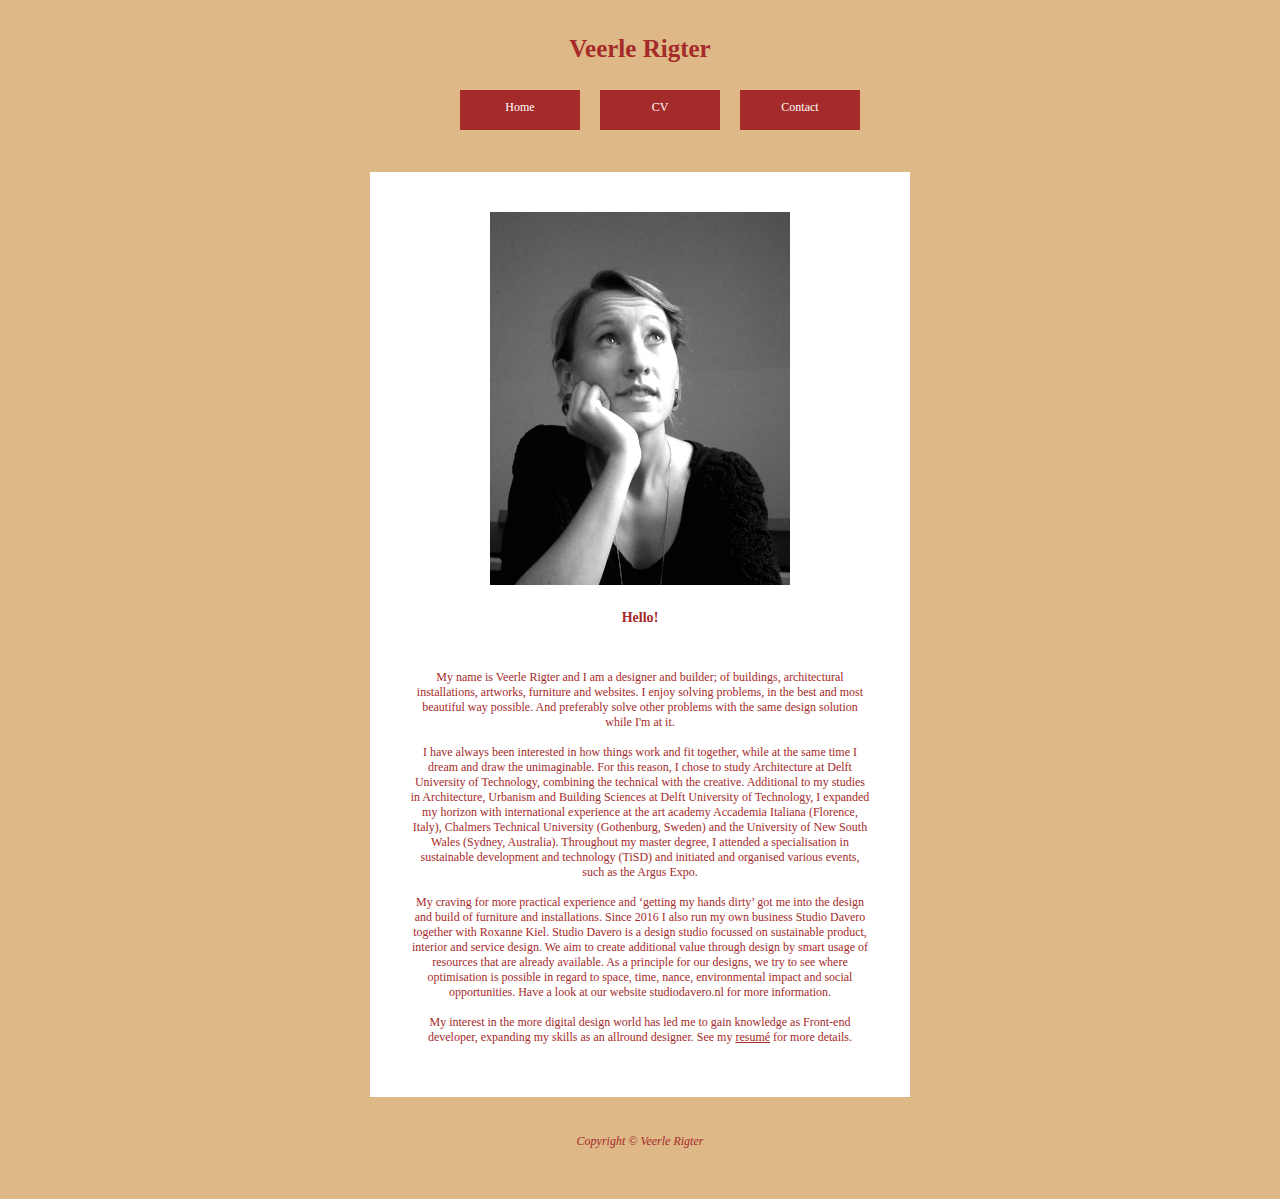
<file: index.html>
<!DOCTYPE html>
<html>
    <head>
        <meta charset="utf-8">
        <title>VR</title>
        <meta name="keywords" content="resume, cv, ontwerper, webdesign, rotterdam">
        <link rel="stylesheet" type="text/css" href="css/style_les15.css" />
    </head>
    <body>
        <header>
            <h1>Veerle Rigter</h1>
            <ul>
                <li><a href="index.html">Home</a></li> 
                <li><a href="html/mijncv.html">CV</a></li>
                <li><a href="html/contact.html">Contact</a></li>
            </ul>
            <br>
        </header>
        <div id="index">
            <img class="profilepicture" alt="profilepicture"src="images/profilepic.png">
            <h3>Hello!</h3>
            <p>My name is Veerle Rigter and I am a designer and builder; of buildings, architectural installations, artworks, furniture and websites. I enjoy solving problems, in the best and most beautiful way possible. And preferably solve other problems with the same design solution while I'm at it.<br>
            <br>
            I have always been interested in how things work and fit together, while at the same time I dream and draw the unimaginable. For this reason, I chose to study Architecture at Delft University of Technology, combining the technical with the creative.
            Additional to my studies in Architecture, Urbanism and Building Sciences at Delft University of Technology, I expanded my horizon with international experience at the art academy Accademia Italiana (Florence, Italy),
            Chalmers Technical University (Gothenburg, Sweden) and the University of New South Wales (Sydney, Australia). Throughout my master degree, I attended a specialisation in sustainable development and technology (TiSD) and initiated and organised various events,
            such as the Argus Expo. 
            <br>
            <br>
            My craving for more practical experience and ‘getting my hands dirty’ got me into the design and build of furniture and installations. Since 2016 I also run my own business Studio Davero together with Roxanne Kiel. Studio Davero is a design studio focussed on sustainable product, interior and service design. We aim to create additional value through design by smart usage of resources that are already available. As a principle for our designs, we try to see where optimisation is possible in regard to space, time, nance, environmental impact and social opportunities. Have a look at our website studiodavero.nl for more information.
            <br>
            <br>
            My interest in the more digital design world has led me to gain knowledge as Front-end developer, expanding my skills as an allround designer.
            See my <a href="html/mijncv.html">resumé</a> for more details. <br>
        </div>
        <footer>
            <p>Copyright © Veerle Rigter</p>
        </footer>
    </body>
</html>
</file>
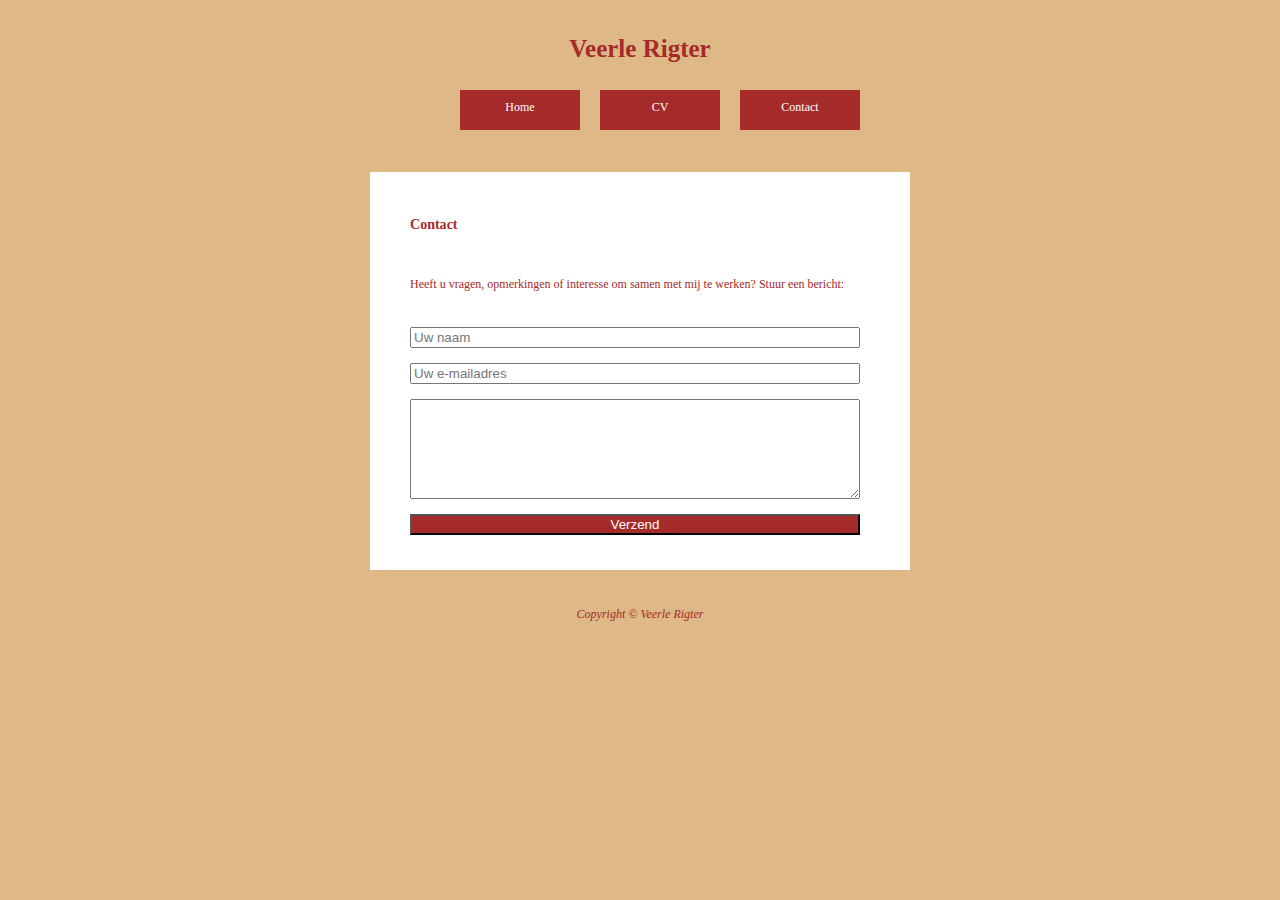
<file: html/contact.html>
<!DOCTYPE html>
<html>
    <head>
        <meta charset="utf-8">
        <title>VR</title>
        <meta name="keywords" content="resume, cv, ontwerper, webdesign, rotterdam">
        <link rel="stylesheet" type="text/css" href="../css/style_les15.css" />
    </head>
    <body>
        <header>
            <h1>Veerle Rigter</h1>
            <ul>
                <li><a href="../index.html">Home</a></li> 
                <li><a href="mijncv.html">CV</a></li>
                <li><a href="contact.html">Contact</a></li>
            </ul>
            <br>
        </header>
        <div id="contact">
            <h3>Contact</h3>
            <p>Heeft u vragen, opmerkingen of interesse om samen met mij te werken? Stuur een bericht:</p>
            <form>
                <input type="text" placeholder="Uw naam" />
                <input type="email" placeholder="Uw e-mailadres" />
                <textarea placeholder="Uw boodschap"> </textarea>
                <button>Verzend</button>
            </form>
        </div>
        <footer>
            <p>Copyright © Veerle Rigter</p>
        </footer>
    </body>
</html>
</file>
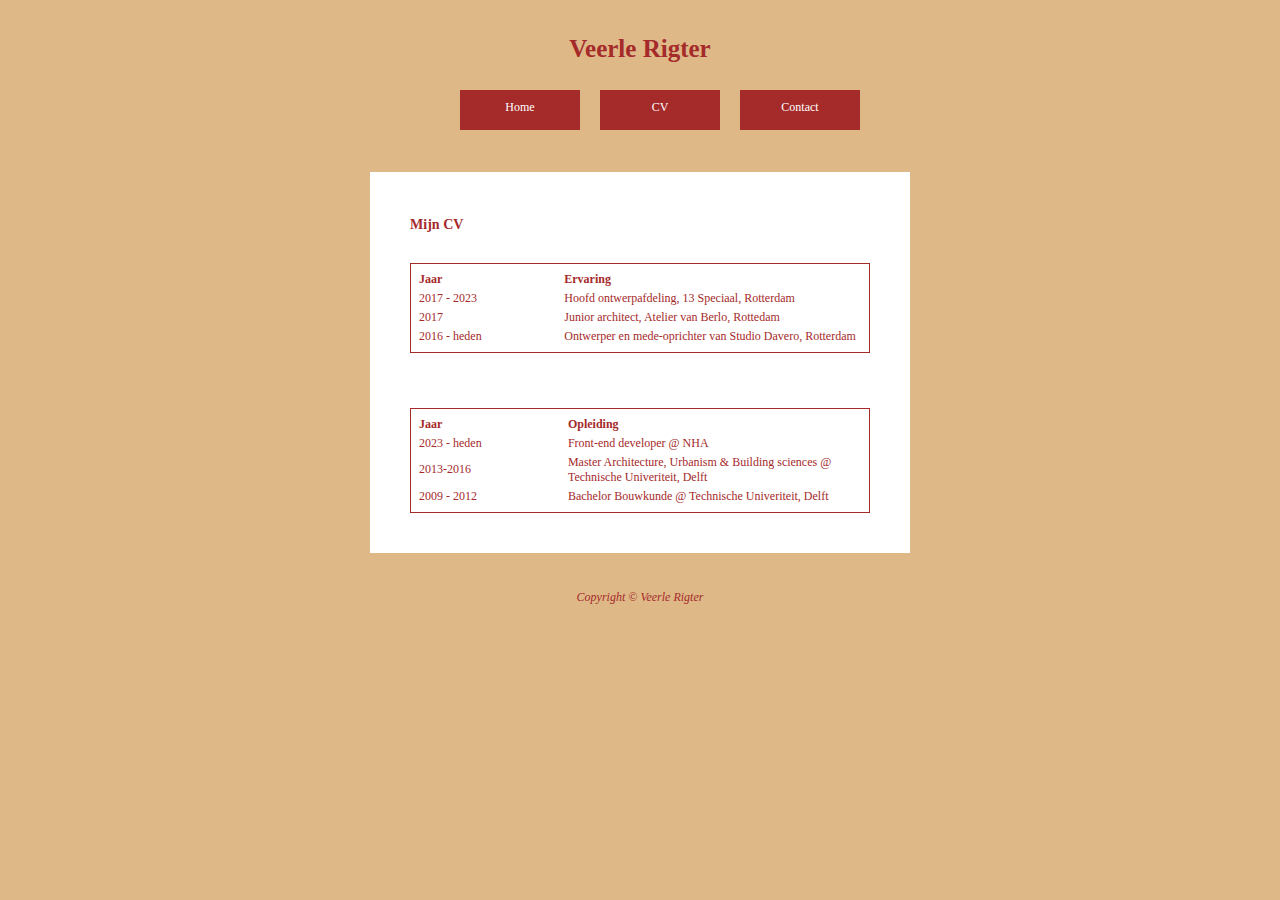
<file: html/mijncv.html>
<!DOCTYPE html>
<html>
    <head>
        <meta charset="utf-8">
        <title>VR</title>
        <meta name="keywords" content="resume, cv, ontwerper, webdesign, rotterdam">
        <link rel="stylesheet" type="text/css" href="../css/style_les15.css" />
    </head>
    <body>
        <header>
            <h1>Veerle Rigter</h1>
            <ul>
                <li><a href="../index.html">Home</a></li> 
                <li><a href="mijncv.html">CV</a></li>
                <li><a href="contact.html">Contact</a></li>
            </ul>
            <br>
        </header>
        <div id="resume">
            <h3>Mijn CV</h3>
            <table>
                <tr>
                <th class="th1">Jaar</th>
                <th class="th2">Ervaring</th>
                </tr>
                <tr>
                <td>2017 - 2023 </td>
                <td>Hoofd ontwerpafdeling, 13 Speciaal, Rotterdam</td>
                </tr>
                <tr>
                <td>2017</td>
                <td>Junior architect, Atelier van Berlo, Rottedam</td>
                </tr>
                <tr>
                <td>2016 - heden </td>
                <td>Ontwerper en mede-oprichter van Studio Davero, Rotterdam</td>
            </table>
            <br>
            <table>
                <tr>
                <th class="th1">Jaar</th>
                <th class="th2">Opleiding</th>
                </tr>
                <tr>
                <td>2023 - heden </td>
                <td>Front-end developer @ NHA</td>
                </tr>
                <tr>
                <td>2013-2016</td>
                <td>Master Architecture, Urbanism & Building sciences @ Technische Univeriteit, Delft</td>
                </tr>
                <tr>
                <td>2009 - 2012 </td>
                <td>Bachelor Bouwkunde @ Technische Univeriteit, Delft</td>
            </table>
        </div>
        <footer>
            <p>Copyright © Veerle Rigter</p>
        </footer>
    </body>
</html>
</file>
<file: css/style_les15.css>
header{
    padding: 5px;
}

body{
    font-family: Verdana;
    font-size: 12px;
    color: brown;
    background-color: burlywood;
    padding: 5px;
}

footer{
    font-style: italic;
    text-align: center;
    padding: 5px;
}


h1{
    font-family: Verdana;
    font-size: 25px;
    font-weight: bold;
    text-align: center;
}

h3{
    padding: 10px 20px;
}

p{
    padding: 20px;
}


ul{
    align-items: center;
    display: flex;
    justify-content: center;
}

ul a{
    color: white;
    text-decoration: none;
    }
li{
    display: inline-block;
    height: 20px;
    width: 100px;
    padding: 10px;
    margin: 10px;
    text-align: center;
    color: white;
    background-color: brown;
    }
li:hover{
    background-color: rgb(222, 155, 135);
    border-style: none;
    }

a{
    color: brown;
}

a:hover{
    color: black;
}

table{
    padding: 5px;
    margin: 20px;
    border: 1px brown solid;
}

.th1{
    width: 300px;
}

.th2{
    width: 600px;
}

input[type="text"], input[type="email"], textarea, select, button{
    display: block;
    margin: 15px 20px;
    width: 90%;
    box-sizing: border-box;
}

textarea{
    height: 100px;
    padding: 5px 4px;
    }

button{
    color: white;
    background-color: brown;
    }
button:active{
    background-color: black;
    }

.profilepicture{
    width: 300px;
    display: block;
    margin-top: 20px;
    margin-left: auto;
    margin-right: auto;
}

#index, #resume, #contact{
    display: block;
    background-color: white;
    width: 500px;
    padding: 20px;
    margin-left: auto;
    margin-right: auto;
}

#index{
    text-align: center;
}

#resume{
    text-align: left;
}
</file>
